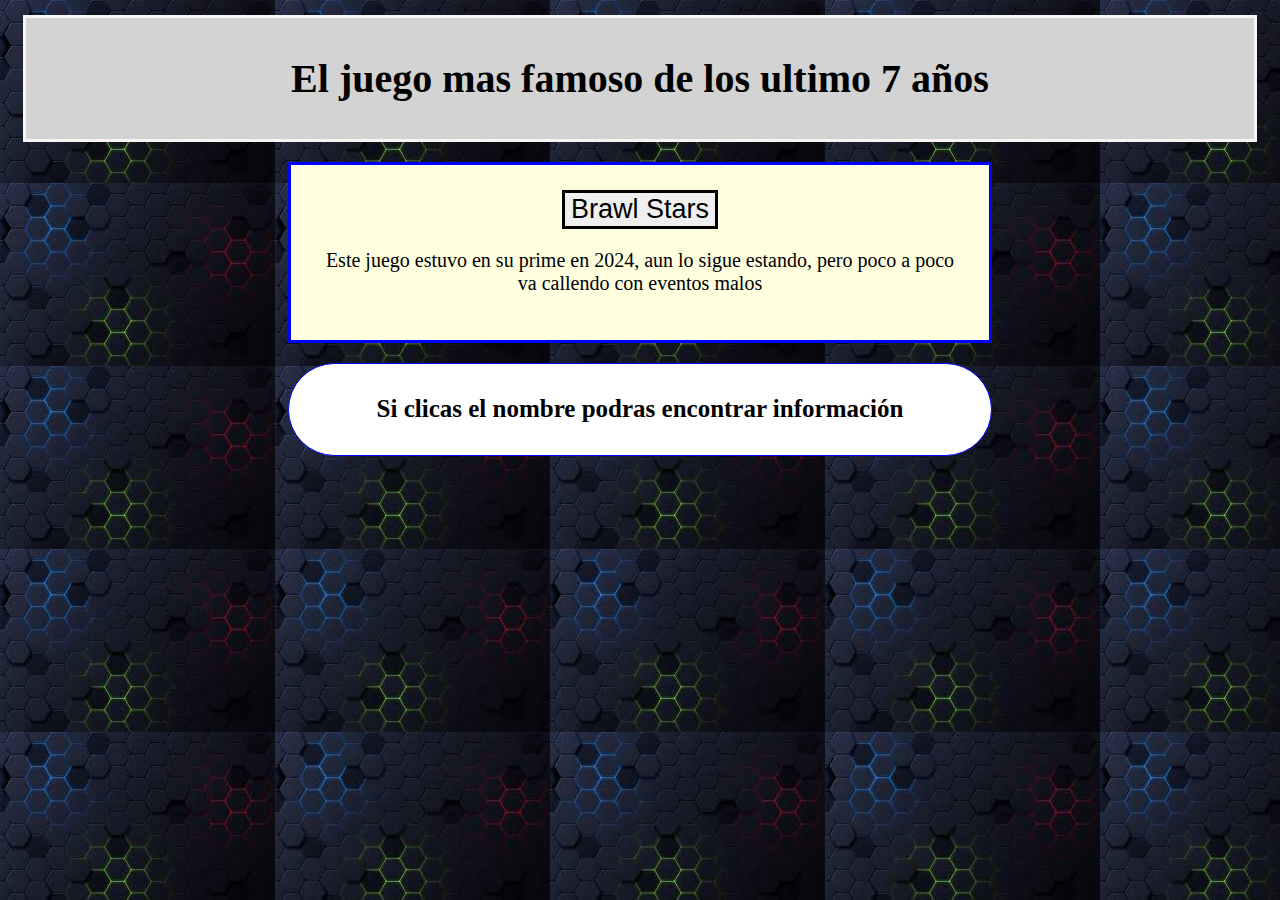
<file: index.html>
<html lang="en">
<head>
  <meta charset="UTF-8">
  <meta name="viewport" content="width=device-width, initial-scale=1.0">
  <title>Document</title>
  <link rel="stylesheet" href="style.css">
</head>

<body>
  <header>
    <h1>El juego mas famoso de los ultimo 7 años</h1>
  </header>
  
  <nav>
    <div class="brawl">
    <button onclick="location.href='segunda.html'">Brawl Stars</button>
    <p>Este juego estuvo en su prime en 2024, aun lo sigue estando, pero poco a poco va callendo con eventos malos</p>
  </div>
  </nav>

<div class="barra">
  <h1>Si clicas el nombre podras encontrar información</h1>
</div>

</body>
</html>
</file>
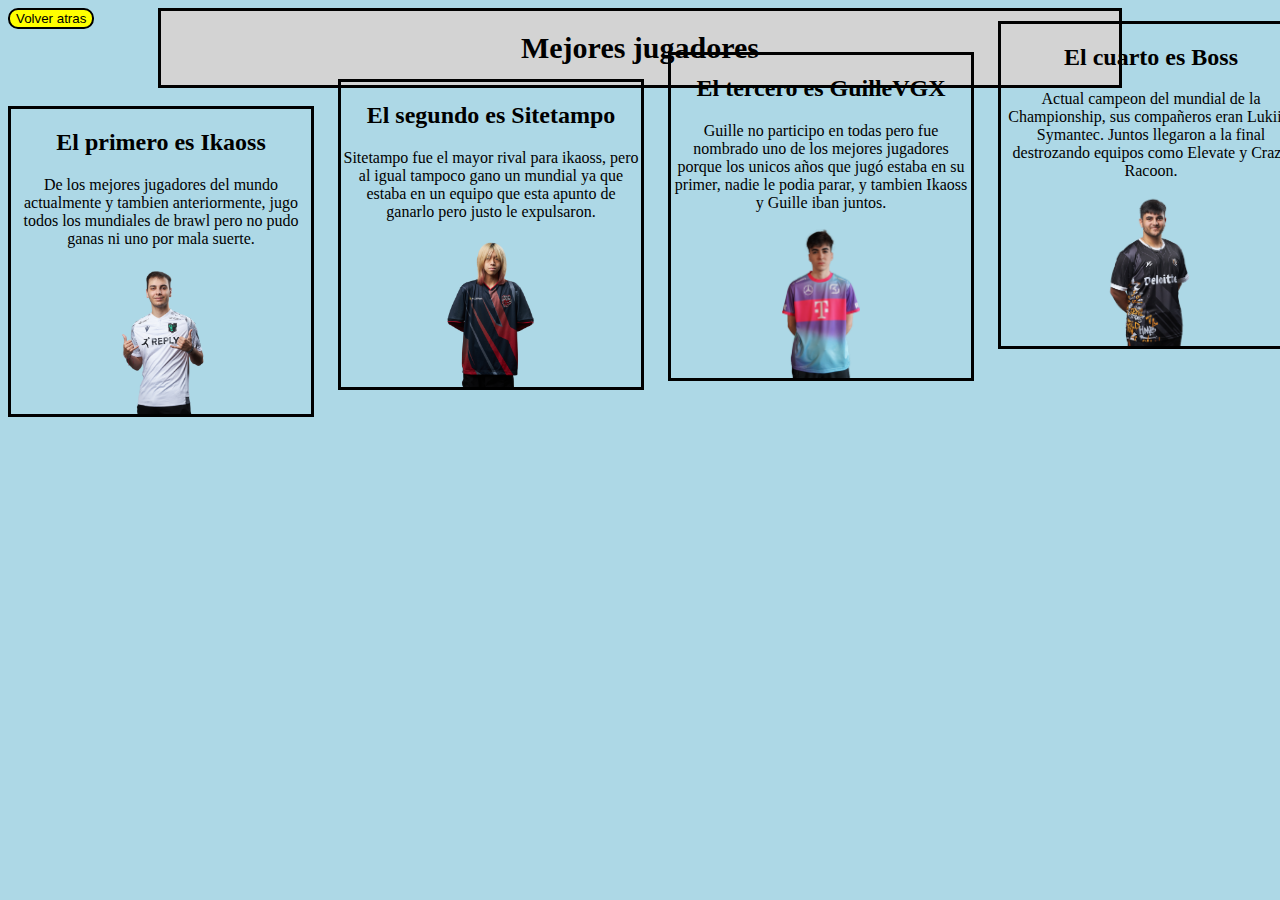
<file: cuarta.html>
<html lang="en">
<head>
    <meta charset="UTF-8">
    <meta http-equiv="X-UA-Compatible" content="IE=edge">
    <meta name="viewport" content="width=device-width, initial-scale=1.0">
    <title>Document</title>
    <link rel="stylesheet" href="sty.css">
</head>
<body>
    <header>
        <h1>Mejores jugadores</h1>
    </header>
    
    <div class="atras">
        <button onclick="location.href='tercera.html'">Volver atras</button>
     </div>
     <br>
     
     <div class="ika">
        <h2>El primero es Ikaoss</h2>
        <p>De los mejores jugadores del  mundo actualmente y tambien anteriormente, jugo todos los mundiales de brawl pero no pudo ganas ni uno por mala suerte.</p>
        <img src="ikao.png" alt="a" class="ikaoss">
     </div>
     <div class="sit">
        <h2>El segundo es Sitetampo</h2>
        <p>Sitetampo fue el mayor rival para ikaoss, pero al igual tampoco gano un mundial ya que estaba en un equipo que esta apunto de ganarlo pero justo le expulsaron.</p>
    <img src="site.png" alt="s" class="si">
    </div>
    <div class="gui">
        <h2>El tercero es GuilleVGX</h2>
        <p>Guille no participo en todas pero fue nombrado uno de los mejores jugadores porque los unicos años que jugó estaba en su primer, nadie le podia parar, y tambien Ikaoss y Guille iban juntos.</p>
   <img src="gui.png" alt="gu" class="guille">
    </div>
    <div class="Boss">
        <h2>El cuarto es Boss</h2>
        <p>Actual campeon del mundial de la Championship, sus compañeros eran Lukii y Symantec. Juntos llegaron a la final destrozando equipos como Elevate y Crazy Racoon.</p>
  <img src="Boss.png" alt="ALT" class="bo">
    </div>
    <div class="juan">
        <h2>Y el ultimo en Juan Carlos</h2>
        <p>De los mejores asesinos del juego, por ejemplo es el top 1 con "Kit" (asesino), se hizo como 2 o 3 triples en el ultimo mundial per acabaron perdiendo por Boss</p>
    <img src="juan.png" alt="hola" class="jua">
    </div>
</body>
</html>
</file>
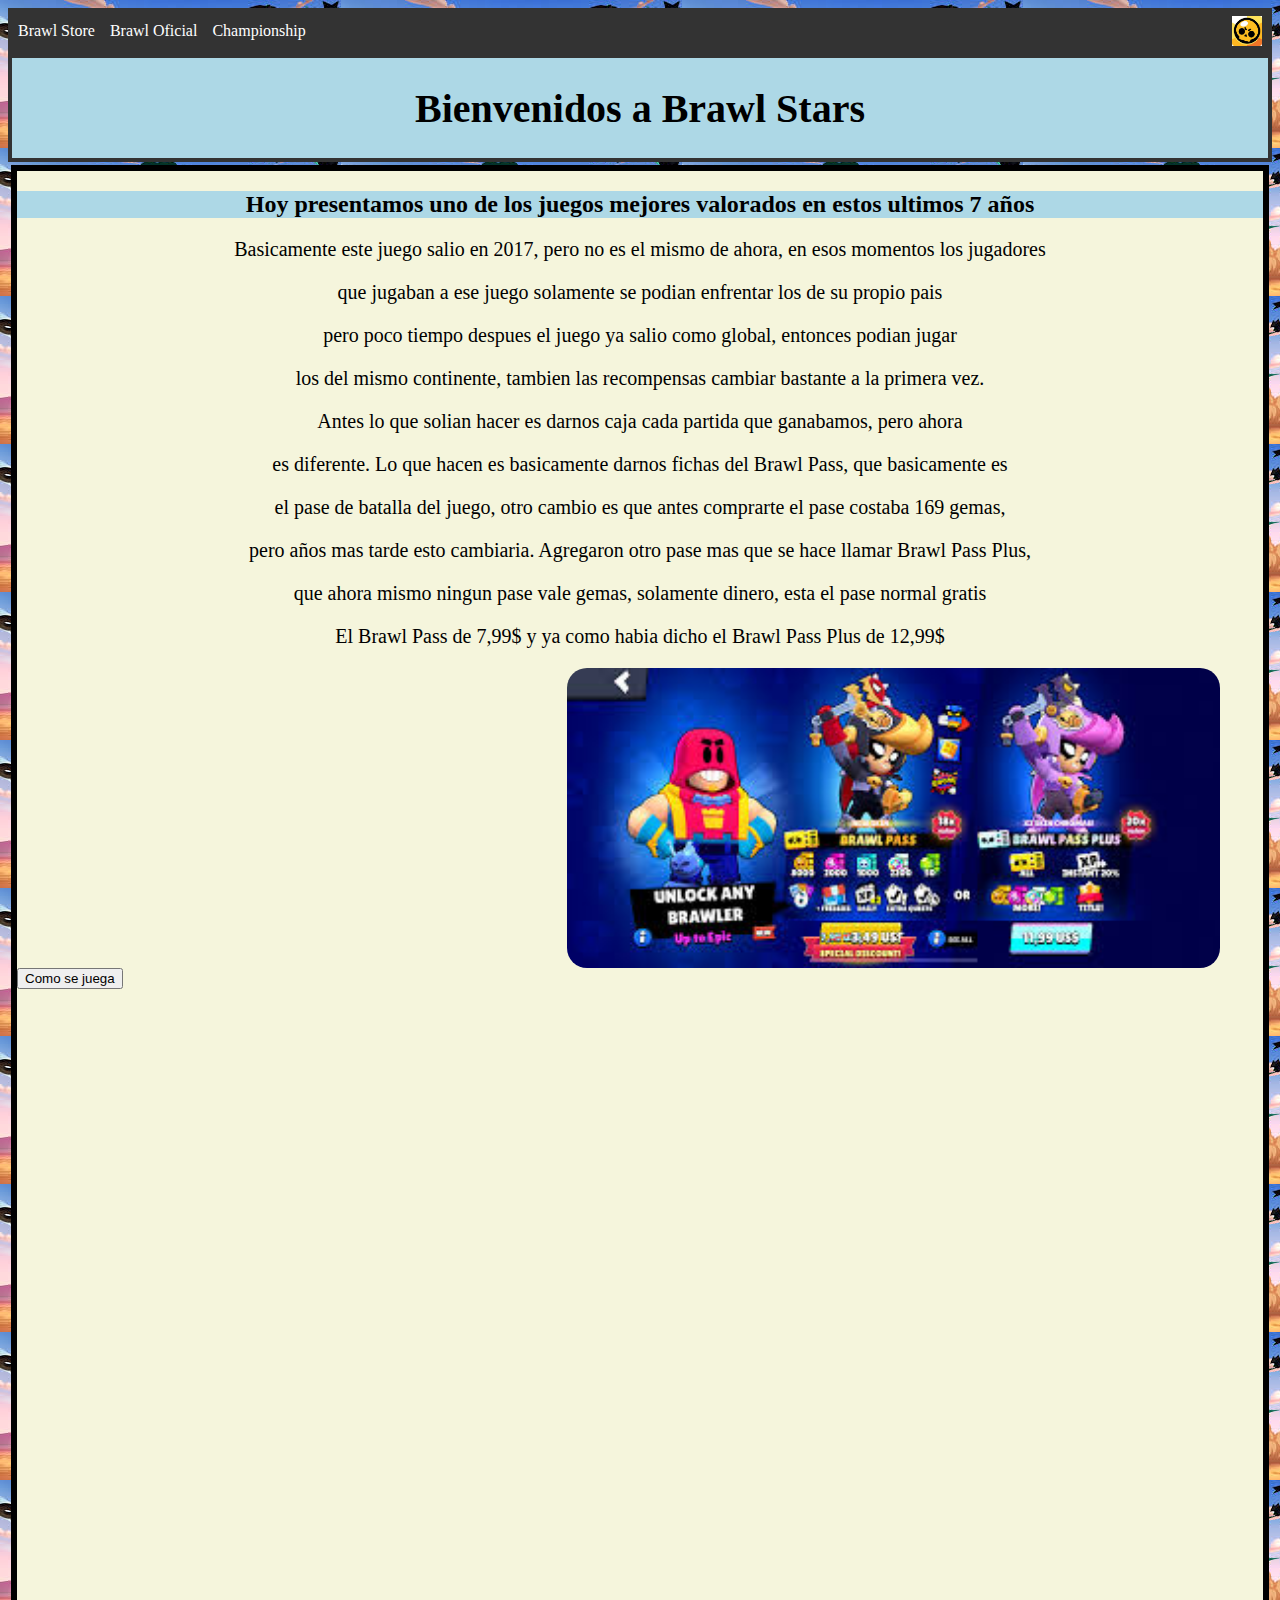
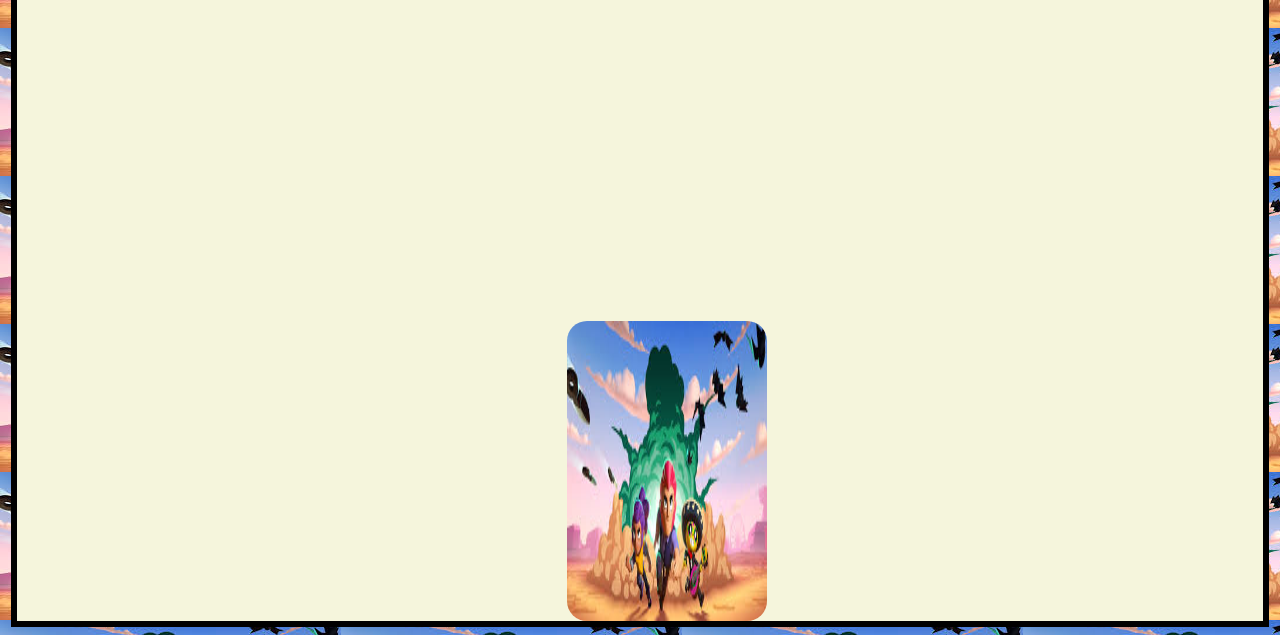
<file: segunda.html>
<html lang="es">
<head>
  <meta charset="UTF-8">
  <title>Menú de navegación</title>
  <link rel="stylesheet" href="styles.css">
</head>
<body>

  <nav class="menu">
    <ul>
      <li><a href="https://store.supercell.com/es/brawlstars" target="_blank">Brawl Store</a></li>
      <li><a href="https://supercell.com/en/games/brawlstars/" target="_blank">Brawl Oficial</a></li>
      <li><a href="https://event.supercell.com/brawlstars/es" target="_blank">Championship</a></li>
    </ul>
     <img src="icon.jpeg" alt="Brawl Stars" class="logo">
  </nav>

  <nav class="titulo">
        <h1>Bienvenidos a Brawl Stars</h1>
    </nav>

    <div class="info">
        <h2>Hoy presentamos uno de los juegos mejores valorados en estos ultimos 7 años</h2>

        <p>Basicamente este juego salio en 2017, pero no es el mismo de ahora, en esos momentos los jugadores</p>
        <p>que jugaban a ese juego solamente se podian enfrentar los de su propio pais</p>
        <p>pero poco tiempo despues el juego ya salio como global, entonces podian jugar</p>
        <p>los del mismo continente, tambien las recompensas cambiar bastante a la primera vez.</p>
        <p>Antes lo que solian hacer es darnos caja cada partida que ganabamos, pero ahora</p>
        <p>es diferente. Lo que hacen es basicamente darnos fichas del Brawl Pass, que basicamente es</p>
        <p>el pase de batalla del juego, otro cambio es que antes comprarte el pase costaba 169 gemas,</p>
        <p>pero años mas tarde esto cambiaria. Agregaron otro pase mas que se hace llamar Brawl Pass Plus,</p>
        <p>que ahora mismo ningun pase vale gemas, solamente dinero, esta el pase normal gratis</p>
        <p>El Brawl Pass de 7,99$ y ya como habia dicho el Brawl Pass Plus de 12,99$</p>
        <img src="pass.jpeg" alt="pass">
        <div class="juego">
          <button onclick="location.href='tercera.html'">Como se juega</button>
      </body>
    </div>

    <div class="parallax">
    <h1 class="star"></h1>
  </div>

   <section class="content">
    <img src="brawl.jpeg" alt="ofi" class="rotar" />
  </section>
  
</html>
</file>
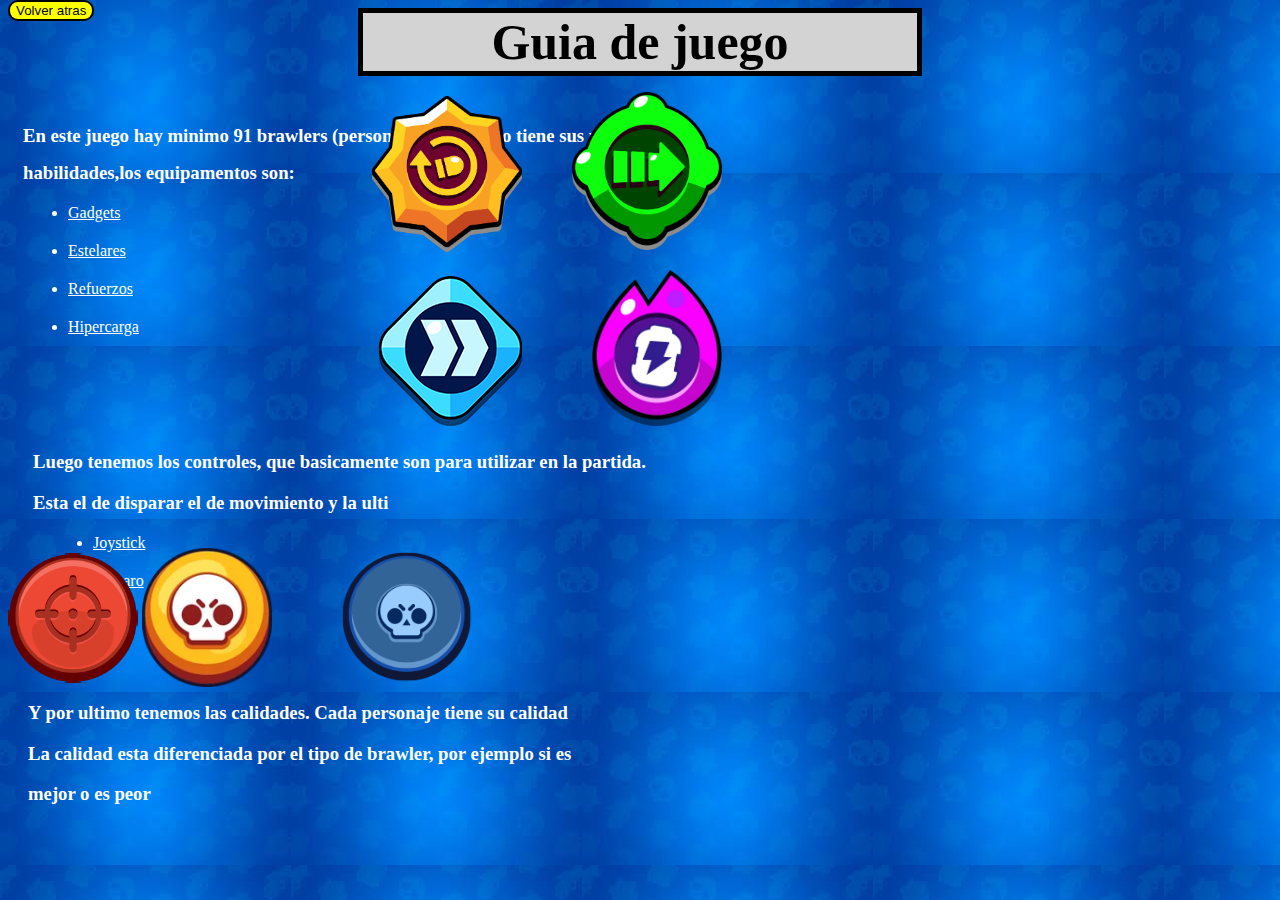
<file: tercera.html>
<html lang="en">
<head>
    <meta charset="UTF-8">
    <meta http-equiv="X-UA-Compatible" content="IE=edge">
    <meta name="viewport" content="width=device-width, initial-scale=1.0">
    <link rel="stylesheet" href="styl.css">
    <title>Document</title>
</head>
<body>
    
    <div class="ter">
        <h1>Guia de juego</h1>
    </div>
     <div class="atras">
        <button onclick="location.href='segunda.html'">Volver atras</button>

     </div>

    <div class="int">
        <h3>En este juego hay minimo 91 brawlers (personajes), cada uno tiene sus propias </h3>
        <h3>habilidades,los equipamentos son:</h3>
        <ul>
            <li>Gadgets</li>
            <li>Estelares</li>
            <li>Refuerzos</li>
            <li>Hipercarga</li>
        </ul>
    </div>
   
    <img src="este.webp" alt="hola" class="img">
    <img src="gad.webp" alt="hola" class="web">
    <img src="hip.png" alt="hi" class="hipe">
    <img src="re.png" alt="re" class="refu">
    </html>

    <div class="contr">
       <h3> Luego tenemos los controles, que basicamente son para utilizar en la partida.</h3>
       <h3>Esta el de disparar el de movimiento y la ulti</h3>

       <ul>
        <li>Joystick</li>
        <li>Disparo</li>
        <li>Ulti</li>
       </ul>
    </div>
    <img src="apun.png" alt="apu" class="apunt">
    <img src="ulti.webp" alt="ulti" class="ult">
    <img src="mov.webp" alt="mo" class="move">

    <div class="cal">
        <h3>Y por ultimo tenemos las calidades. Cada personaje tiene su calidad</h3>
        <h3>La calidad esta diferenciada por el tipo de brawler, por ejemplo si es </h3>
        <h3>mejor o es peor</h3>
    </div>
</html>
</html>
</file>
<file: style.css>
header{
    font-size: 20px;
    text-align: center;
    border: 3px solid rgb(248, 244, 244);
    padding: 10px;
    background-color: lightgrey;
    margin: 15px;
}



.brawl p{
  font-size: 20px;
}

.brawl{
  border: 3px solid blue;
  text-align: center;
  background-color: lightyellow;
  margin: 20px;
 padding: 25px;
  margin-right: 280px;
 margin-left: 280px;
}

.brawl button{
  font-size: 27px;
  border: 3px solid black;
  

}

.brawl button:hover{
  color: blue;
}

.barra{
  border: 1px solid blue;
  text-align: center;
  background-color: white;
padding: 15px;
 border-radius: 90px;
 margin-right: 280px;
 margin-left: 280px;

}

.barra h1{
  font-size: 25px;
  
}
body{
  background-image: url(gaming1.jpeg);
}
</file>
<file: sty.css>
body{
    background-color: lightblue;
}
header{
    text-align: center;
    border: 3px solid black;
    margin-left: 150;
    margin-right: 150;
    background-color: lightgrey;

}
header h1{
    font-size: 30px;
}
.atras button{
    margin-top: -80px;
    border: 2px solid black;
    background-color: yellow;
    border-radius: 10px;
}
.atras button:hover{
    color: blue;
}
.ika{
    border: 3px solid black;
    width: 300px;
    text-align: center;
}
.ikaoss{
    height: 150px;
}
.sit{
    border: 3px solid black;
    width: 300px;
    text-align: center;
    margin-left: 330;
    margin-top: -338;
}
.si{
    height: 150px;
}
.gui{
    border: 3px solid black;
    width: 300px;
    text-align: center;
    margin-left: 660;
    margin-top: -338;
}
.guille{
    height: 150px;
}
.Boss{
    border: 3px solid black;
    width: 300px;
    text-align: center;
    margin-left: 990;
    margin-top: -360;
}
.bo{
    height: 150px;
}
.juan{
    border: 3px solid black;
    width: 300px;
    text-align: center;
    margin-left: 1330;
    margin-top: -360;
}
.jua{
    height: 150px;
}
</file>
<file: styles.css>
.menu {
    background-color: #333;
    display: flex;
    align-items: center;
    padding: 0 10px;
  }
  
  .menu ul {
    list-style: none;
    display: flex;
    margin: 0;
    padding: 0;
  }
  
  .menu li {
    margin-right: 15px;
  }
  
  .menu a {
    color: white;
    text-decoration: none;
    padding: 14px 0;
    display: block;
  }
  
  .menu a:hover {
    background-color: #555;
  }
  
  .logo {
    height: 30px;
    margin-left: auto;
  }
  
  .titulo h1{
      font-size: 40px;
      text-align: center;
  }
  
  .titulo{
      border: 4px solid #333;
      background-color: lightblue;
      height: 100px;
  }
  
  .info{
      border: 6px solid black;
      margin: 3px;
      padding: 0;
      background-color: beige;
  }
  
  .info h2{
      text-align: center;
      background-color: lightblue;
  }
  
  .info p{
      text-align: center;
      font-size: 20px;
    
  }
  
  body{
      background-image: url(brawl.jpeg);
      
  }
  
  .parallax {
    background-image: url('brawl.jpeg');
    height: 100vh;
    background-attachment: fixed;
    background-position: center;
    background-size: cover;
    display: flex;
    justify-content: center;
    align-items: center;
  }
  
  .star {
    font-size: 3rem;
    color: white;
    animation: fadeIn 3s ease-in forwards;
    opacity: 0;
  }
  
 
  
  .rotar {
    margin-top: 2rem;
    width: 200px;
    animation: spin 10s linear infinite;
  }
  
  .info img {
    border-radius: 20px;
    margin-right: 550px;
    margin-left: 550px;         
   height: 300px;
  }
</file>
<file: styl.css>
body{
    
        background-image: url(fons.jpeg);
    

}
.ter h1{
    font-size: 50px;
text-align: center;
border: 5px solid black;
margin-left: 350;
margin-right: 350;
background-color: lightgrey;
}
.atras button{
    margin-top: -110px;
    border: 2px solid black;
    border-radius: 10px;
    background-color: yellow;

}
.atras button:hover{
    color: blue;
}
.int h3{
    margin: 15px;
    color: white;
}
.int ul li{
    color: white;
    margin: 20px;
    text-decoration: underline;
}
.img {
    
        display: block;
        margin-left: auto;
        margin-right: 750;
        margin-top: -260px;
        width: 150px;
      
}
.web{
    display: block;
        margin-left: auto;
        margin-right: 550;
        margin-top: -160px;
        width: 150px;
}
.hipe{
    display: block;
    margin-left: auto;
    margin-right: 550;
    margin-top: 20px;
    width: 130px;
}
.refu{
    display: block;
    margin-left: auto;
    margin-right: 750;
    margin-top: -150px;
  
}
.contr{
    margin: 25px;
    color: white;
}
.contr ul li{
    margin: 20px;
    text-decoration: underline;
}
.apunt{
    display: block;
    margin-left: auto;
    margin-right: 1200;
    margin-top: -100px;
    width: 130px;
}
.ult{
    display: block;
    margin-left: auto;
    margin-right: 1000;
    margin-top: -135px;
    width: 130px;
}
.move{
    display: block;
    margin-left: auto;
    margin-right: 800;
    margin-top: -135px;
    width: 130px;
}
.cal{
margin: 20;


}
.cal h3{
    color: white;
}
.calid{
    display: block;
    margin-left: auto;
    margin-right: 1300;
    margin-top: -195px;
    width: 150px;
    border-radius: 20px;
}
.cal ul li {
    margin: 10px;
    color: white;
    text-decoration: underline;
}
.juga button{
    
    border: 2px solid black;
    background-color: yellow;
    border-radius: 10px;
    
}
.juga button:hover{
    color: blue;
}
</file>
